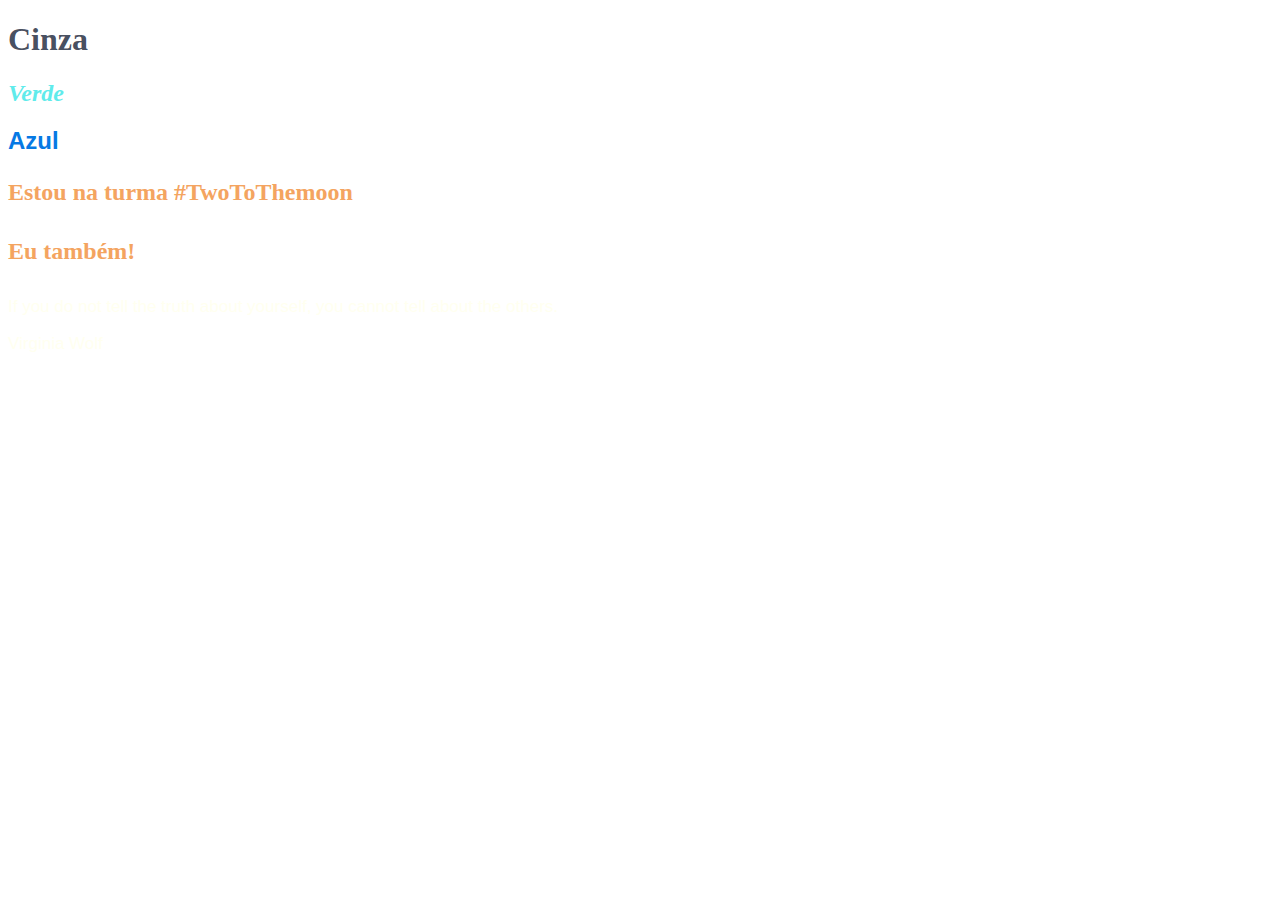
<file: index.html>
<!DOCTYPE html>
<html lang="pt-br"></html>
<html>
    <!--configurações da página-->
    <head>
        <title>CSS</title>
        <meta charset="UTF-8">
        <!--essa linha conecta esse arquivo ao arquivo CSS:-->
        <!--tenho que colocar o caminho composto, pois o html vai achar 
        que o arquivo CSS está na mesma pasta, e por boas práticas ele está
        na pasta CSS, então coloco "./css/style.css" ou seja,
        ./nomePasta/nomearquivo-->
        <link rel="stylesheet" href="./css/style.css"> 
    </head>

    <!--conteúdo da página-->
    <body>
         <h1>Cinza</h1>
         <h2 id="green">Verde</h2>
         <h2 id="blue">Azul</h2>

         <h3 class="colors">Estou na turma #TwoToThemoon</h3>
         <h4 class="colors">Eu também!</h4>

         <p> If you do not tell the truth about yourself, you cannot tell about the others.</p>
         <p>Virginia Wolf</p>
    </body>
</html>
</file>
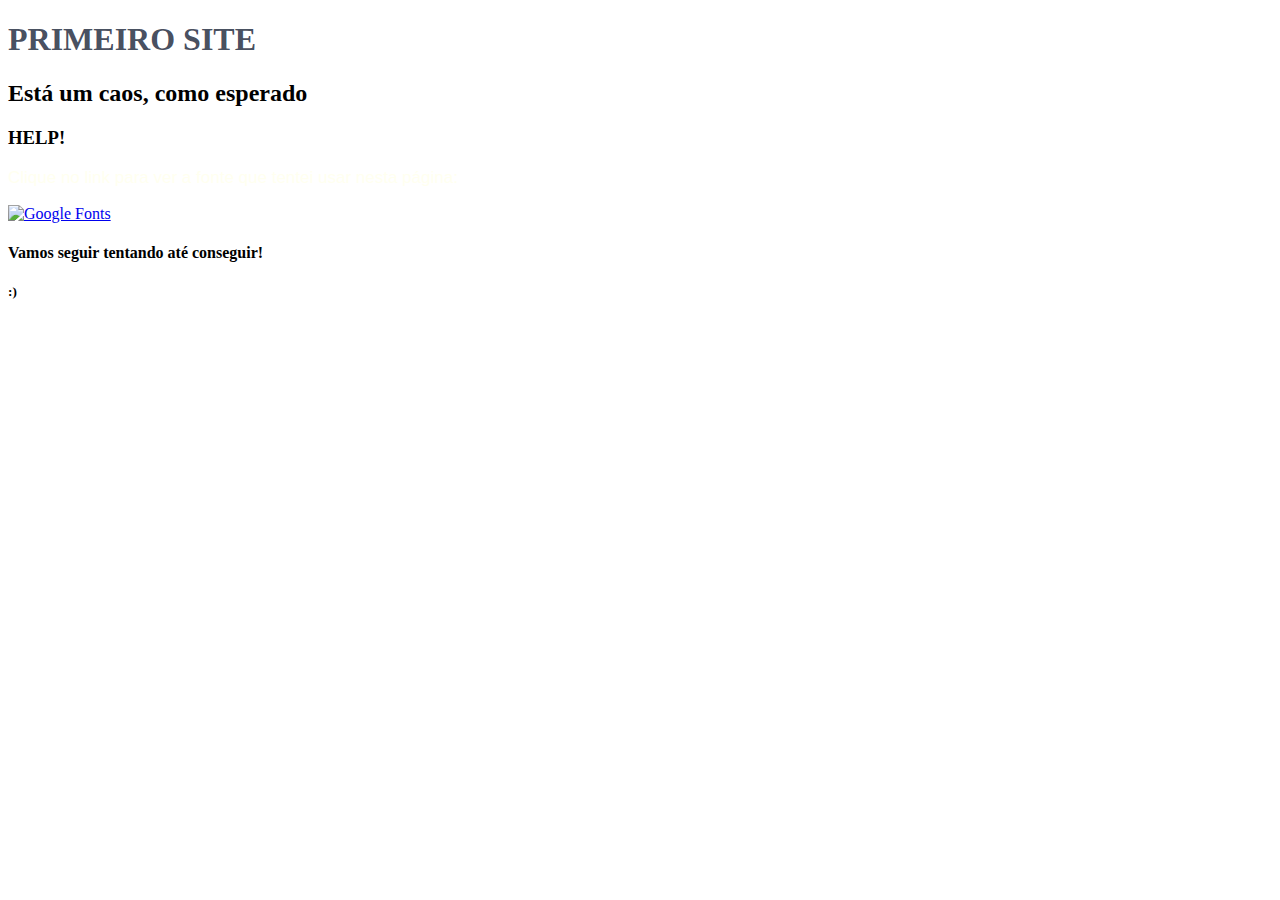
<file: index1.html>
<!DOCTYPE html>
<html lang="pt-br"></html>
<html>
    <!--configurações da página-->
    <head>
        <title>Fornt End I - Clarissa</title>
        <meta charset="UTF-8">
        <!--essa linha conecta esse arquivo ao arquivo CSS:-->
        <!--tenho que colocar o caminho composto, pois o html vai achar 
        que o arquivo CSS está na mesma pasta, e por boas práticas ele está
        na pasta CSS, então coloco "./css/style.css" ou seja,
        ./nomePasta/nomearquivo-->
        <link rel="stylesheet" href="./css/style.css"> 
    </head>

    <!--conteúdo da página-->
    <body>
        <header id="cabecalho"></header>
            <h1>PRIMEIRO SITE</h1>
        </header>

        <main id="conteudo">
            <h2>Está um caos, como esperado</h2>
            <h3>HELP!</h3>
            <p>Clique no link para ver a fonte que tentei usar nesta página:</p>
            <a href="https://bit.ly/3zzS2DA" target="_blank">
                <img class="icones" scr="https://bit.ly/3zuZuQt" alt="Google Fonts"></a>
        </main>

        <footer id="rodape"></footer>
            <h4>Vamos seguir tentando até conseguir!</h4>
            <h5>:)</h5>
           
        </footer>
    </body>
</html>
</file>
<file: css/style.css>
body {
    text-align: justify;
    background-image: url(https://bit.ly/3v6hgGo);
    background-size: 1000pt;
    background-repeat: no-repeat;
}

/* personalizar o título */
h1 {
    color:rgba(23, 33, 53, 0.808);
    font-family: fantasy;
}

/* para deixar o h2 com essa configuração de identificador,
não coloco o h2, só coloco o identificador */ 

    #green {
        color: rgb(96, 235, 235);
        font-style: italic;
    }

    #blue {
        color: rgb(6, 121, 228);
        font-family: Impact, Haettenschweiler, 'Arial Narrow Bold', sans-serif;
    }


/* aplicar uma mesma propriedade, uso classes */

.colors {
    color: sandybrown;
    font-size: 24px;
}

p {
    color: ivory;
    font-family: Arial, Helvetica, sans-serif;
    font-weight: thin;
    font-size: 17px;
}
</file>
